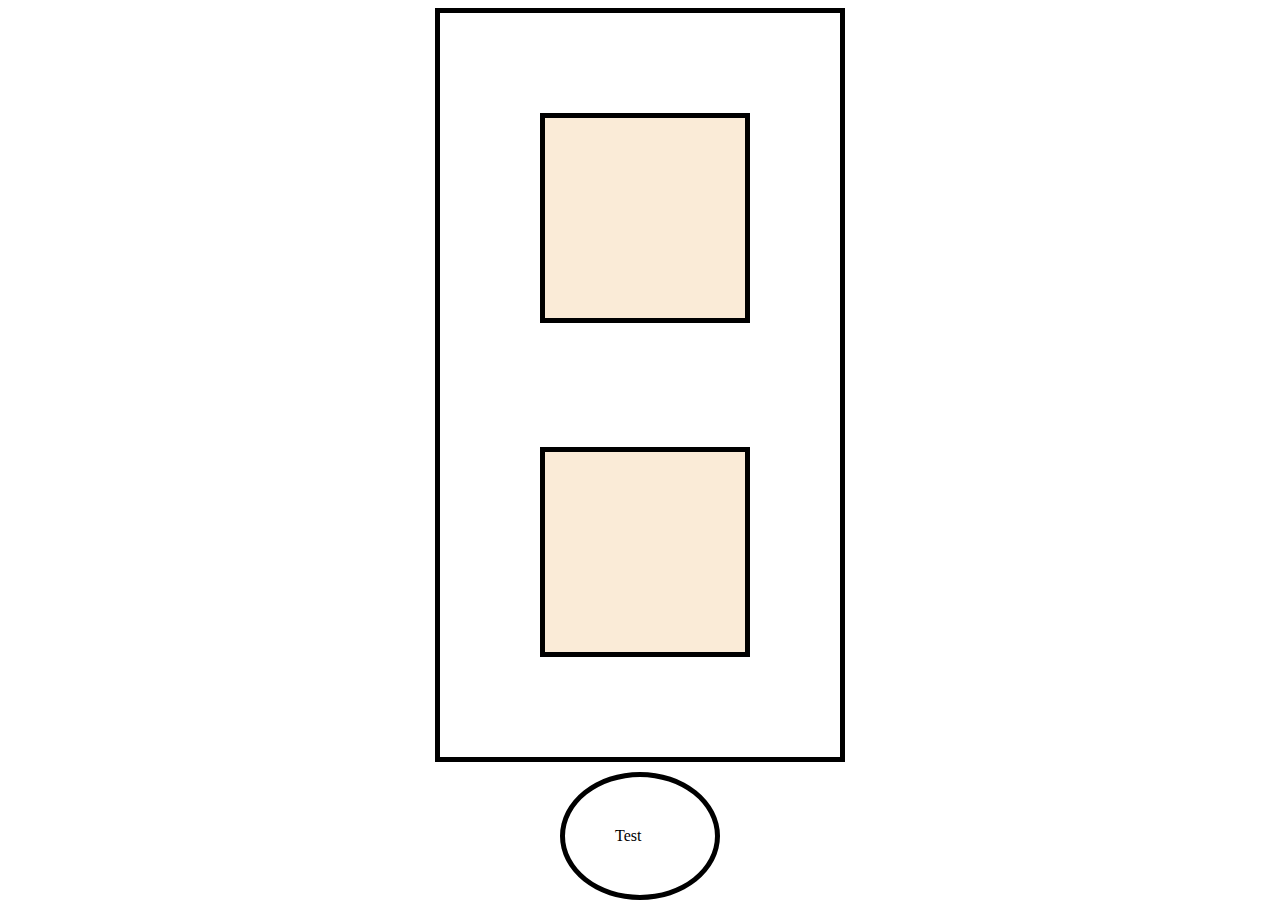
<file: index.html>
<html>
    <head>
        <title>Border in CSS</title>
        <link rel=" icon" href="favicon.ico" type="image/x-icon">
        <link rel="stylesheet" href="border.css">
    </head>
    <body>
        <div class="Border1">
            <div class="border2"></div>
            <div class="border3"></div>
        </div>
        <div class="border4">
<a>Test</a>
        </div>




    </body>
</html>
</file>
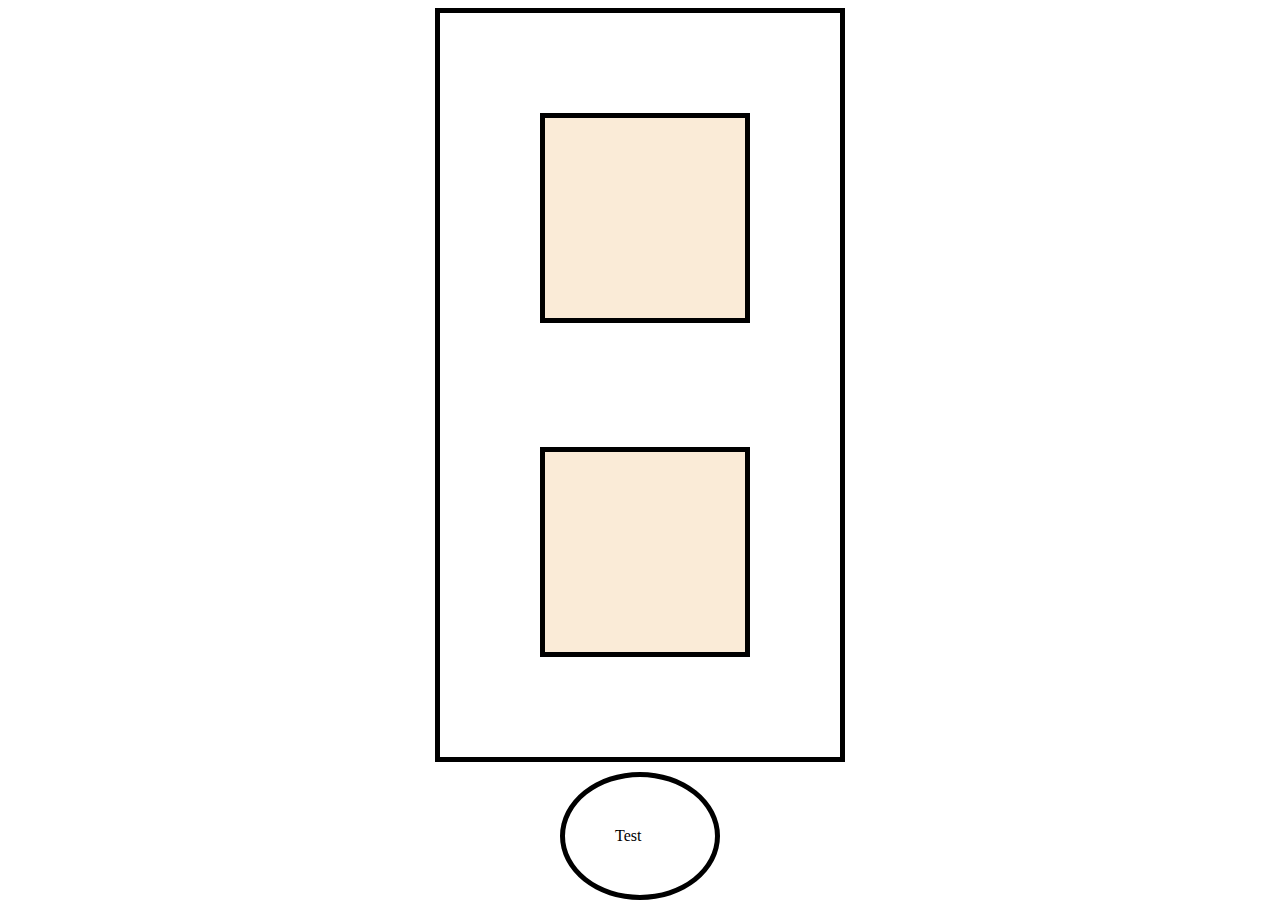
<file: border.html>
<html>
    <head>
        <title>Border in CSS</title>
        <link rel=" icon" href="favicon.ico" type="image/x-icon">
        <link rel="stylesheet" href="border.css">
    </head>
    <body>
        <div class="Border1">
            <div class="border2"></div>
            <div class="border3"></div>
        </div>
        <div class="border4">
<a>Test</a>
        </div>




    </body>
</html>
</file>
<file: border.css>
.border1{
    border: 5px solid black;
    margin-top: 30px;
    padding: 100px;
    width: 200px;
    margin: auto;
}
.border2 , .border3{
    border: 5px solid black;
    padding: inherit;
    background-color: antiquewhite;
}
.border3{
    margin-top: 124px;
}
.border4{
    border: 5px solid black;
    padding:50px;
    margin: auto;
    width: 50px;
    border-radius: 50%;
    margin-top: 10px;
}
.border4 p {
    font-size: 24;
}
</file>
